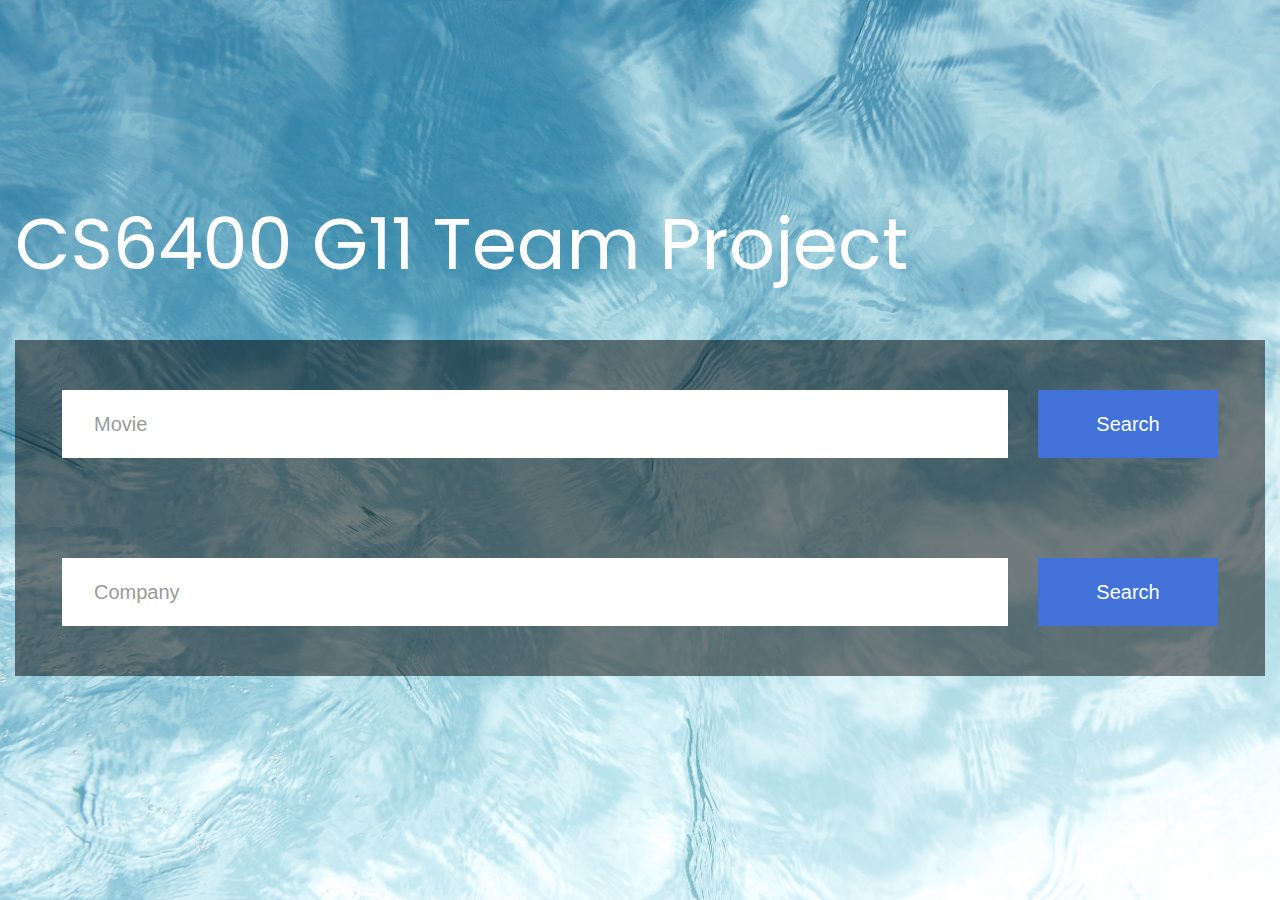
<file: CS6400 frontend/index.html>
<html>
  <head>
    <meta http-equiv="Content-Type" content="text/html; charset=UTF-8" />
    <meta name="viewport" content="width=device-width, initial-scale=1" />
    <meta http-equiv="X-UA-Compatible" content="IE=edge" />
    <meta name="author" content="colorlib.com">
    <link href="https://fonts.googleapis.com/css?family=Poppins" rel="stylesheet" />
    <link href="css/main.css" rel="stylesheet" />
  </head>
  <body>
    <div class="s01">
      <form>
        <fieldset>
          <legend>CS6400 G11 Team Project</legend>
        </fieldset>
        <!-- <div class="inner-form">
          <div class="input-field first-wrap">
            <input id="moviesearch" type="text" placeholder="Moive" />
            <button class="input-field third-wrap" id="moviebutton" type="button">Search</button>
          </br>
          </div>
          <div class="input-field second-wrap">
            <input id="companysearch" type="text" placeholder="Company" />
            <button class="input-field third-wrap" id="companybutton" type="button">Search</button>
          </br>
          </div>
          <div class="input-field third-wrap">
            <button class="btn-search" type="button">Search</button>
          </div>
        </div> -->
        <div class="inner-form">
          <div class="input-field first-wrap">
            <input id="moviesearch" type="text" placeholder="Movie" />
          </div>
          <div class="input-field third-wrap">
            <button class="btn-search" id="moviebutton" type="button">Search</button>
          </div>
        </div>
        <div class="inner-form">
          <div class="input-field first-wrap">
            <input id="companysearch" type="text" placeholder="Company" />
          </div>
          <div class="input-field third-wrap">
            <button class="btn-search" id="companybutton" type="button">Search</button>
          </div>
        </div>
      </form>
    </div>


    <script type="text/javascript" src="js/d3/d3.min.js"></script>
    <script type="text/javascript" src="js/jquery/jquery-3.2.1.min.js"></script>
    <script type="text/javascript" src="js/d3/d3.js"></script>
    <script type="text/javascript" src="js/jquery/jquery-3.2.1.js"></script>
    <script type="text/javascript" src = "get_item.js"></script>
    <script type="text/javascript">
      document.getElementById('moviebutton').onclick = function(){
        var movie_name=document.getElementById("moviesearch").value;
        console.log(movie_name)
        $.ajax({
                  url: "http://localhost:8080/api/movies/title/"+movie_name,
                  type: "GET",
                  crossDomain: true,
                  //data: a,
                  //dataType:"json",
                  // processData:false,
                  //contentType:false,
                  //contentType:"multipart/form-data",
                  error: function(xhr, err){
                      alert('search failed')},
                  success: function (data) {   
                      all_data_movie=copy(data);
                      console.log(all_data_movie);
                      localStorage.setItem("movie_data", JSON.stringify(all_data_movie));
                      window.location.href='movie.html';
                  }
              })                          
      }

      document.getElementById('companybutton').onclick = function(){
        var company_name=document.getElementById("companysearch").value;
        console.log(company_name)
        $.ajax({
                  url: "http://localhost:8080/api/company/name/"+company_name,
                  type: "GET",
                  contentType: 'application/json; charset=UTF-8;',
                  //data: a,
                  //dataType:"json",
                  // processData:false,
                  //contentType:false,
                  //contentType:"multipart/form-data",
                  error: function(xhr, err){
                      alert('search failed')},
                  success: function (data) {   
                      all_data_movie=copy(data);
                      localStorage.setItem("company_data", JSON.stringify(all_data_movie));
                      window.location.href='company.html';
                  }
              })                          
      }

    </script>

  </body>
</html>
</file>
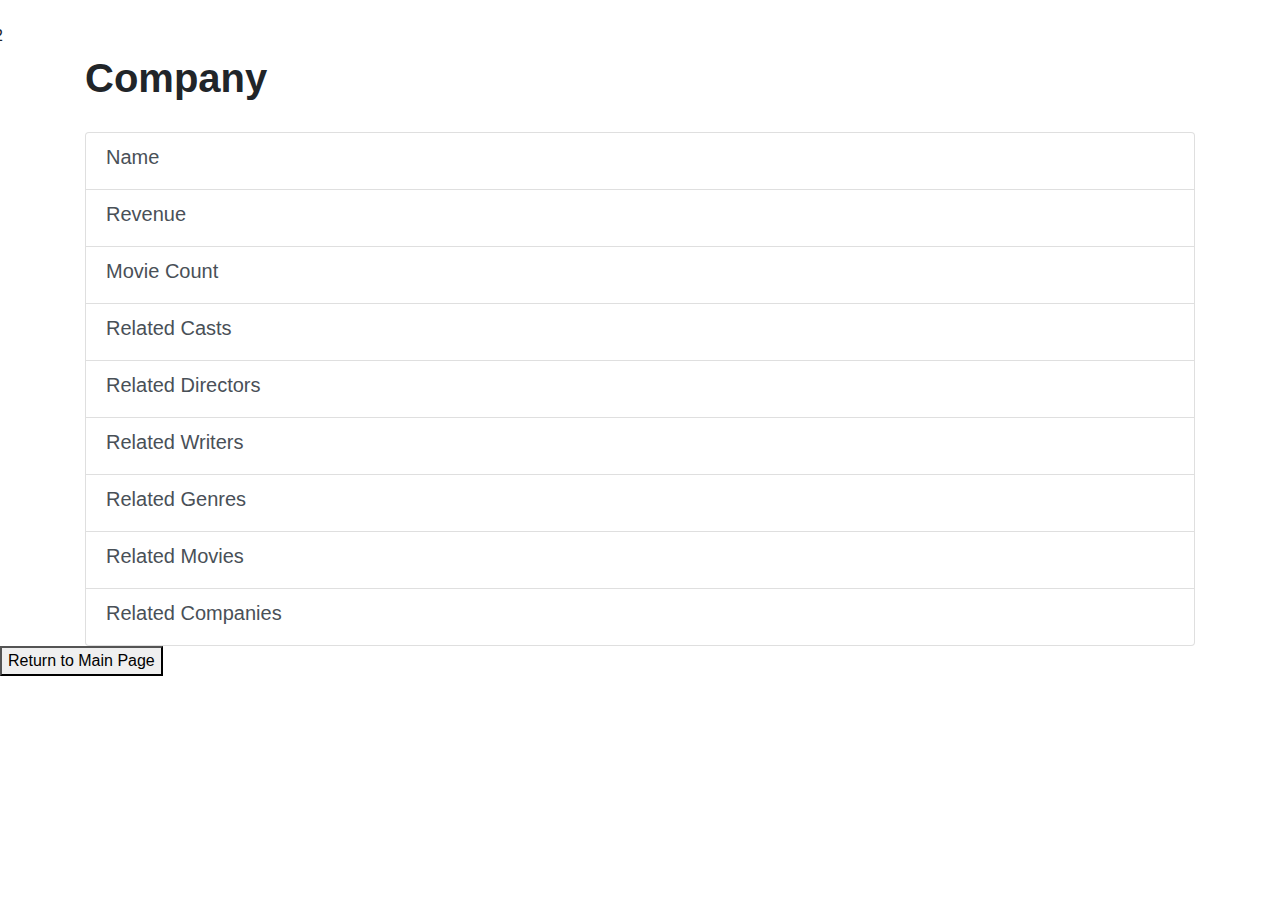
<file: CS6400 frontend/company.html>
<html>
  <head>
    <link href="css/main.css" rel="stylesheet" />
    <link rel="stylesheet" href="https://stackpath.bootstrapcdn.com/bootstrap/4.3.1/css/bootstrap.min.css" integrity="sha384-ggOyR0iXCbMQv3Xipma34MD+dH/1fQ784/j6cY/iJTQUOhcWr7x9JvoRxT2MZw1T" crossorigin="anonymous">
    <style>
        .my_text
        {
            font-family:    Arial, Helvetica, sans-serif;
            font-size:      40px;
            font-weight:    bold;
        }
    </style>
  </head>
  <body>
    <br>
    <div class="row">
        <div class="column">1</div>
        <div class="column">2</div>
    </div>
    <div class="container">
      <!-- All dummy data should be replaced by clickable attributes that each leads to its corresponding visualization page -->
      <div class="row">
        <div class="col">
          <div class="my_text">
            Company
          </div>
          <br>
          <div class="list-group">
            <a href="#" class="list-group-item list-group-item-action flex-column align-items-start">
              <div class="d-flex w-100 justify-content-between">
                <h5 class="mb-1">Name</h5>
              </div>
              <p class="mb-1" id="comp_name"></p>
            </a>
            <a href="#" class="list-group-item list-group-item-action flex-column align-items-start">
              <div class="d-flex w-100 justify-content-between">
                <h5 class="mb-1">Revenue</h5>
              </div>
              <p class="mb-1" id="comp_revenue"></p>
            </a>
            <a href="#" class="list-group-item list-group-item-action flex-column align-items-start">
              <div class="d-flex w-100 justify-content-between">
                <h5 class="mb-1">Movie Count</h5>
              </div>
              <p class="mb-1" id="comp_movie_count"></p>
            </a>
            <a href="#" class="list-group-item list-group-item-action flex-column align-items-start">
              <div class="d-flex w-100 justify-content-between">
                <h5 class="mb-1">Related Casts</h5>
              </div>
              <p class="mb-1" id="comp_cast"></p>
            </a>
            <a href="#" class="list-group-item list-group-item-action flex-column align-items-start">
              <div class="d-flex w-100 justify-content-between">
                <h5 class="mb-1">Related Directors</h5>
              </div>
              <p class="mb-1" id="comp_directors"></p>
            </a>
            <a href="#" class="list-group-item list-group-item-action flex-column align-items-start">
                <div class="d-flex w-100 justify-content-between">
                    <h5 class="mb-1">Related Writers</h5>
                </div>
                <p class="mb-1" id="comp_writers"></p>
            </a>
            <a href="#" class="list-group-item list-group-item-action flex-column align-items-start">
              <div class="d-flex w-100 justify-content-between">
                <h5 class="mb-1">Related Genres</h5>
              </div>
              <p class="mb-1" id="comp_genre"></p>
            </a>
            <a href="#" class="list-group-item list-group-item-action flex-column align-items-start">
                <div class="d-flex w-100 justify-content-between">
                  <h5 class="mb-1">Related Movies</h5>
                </div>
                <p class="mb-1" id="comp_movie"></p>
              </a>
            <a href="#" class="list-group-item list-group-item-action flex-column align-items-start">
                <div class="d-flex w-100 justify-content-between">
                  <h5 class="mb-1">Related Companies</h5>
                </div>
                <p class="mb-1" id="comp_company"></p>
              </a>
          </div>
        </div>
      </div>
    </div>
    <div class="input-field third-wrap">
      <button class="btn-search" id="returnbutton" type="button">Return to Main Page</button>
    </div>
    <script type="text/javascript" src="js/d3/d3.min.js"></script>
    <script type="text/javascript" src="js/jquery/jquery-3.2.1.min.js"></script>
    <script type="text/javascript" src = "get_item.js"></script>
    <script type="text/javascript">
        // all_data_movie = JSON.parse(localStorage.getItem("company_data"));
        // console.log(all_data_movie);
function buildGenre_c(){
        res = {}
        for(let item in all_data_movie['genres']){
            res[item] = all_data_movie['genres'][item]['id'];
        }
        return res;
    }
    
    //vis 0 only
    function draw_chart_c(company_id, genre_index){
        $.ajax({
               url: "http://localhost:8080/api/company/"+company_id+"/0/genre/"+genreid[genre_index],
               type: "GET",
               crossDomain: true,
               error: function(xhr, err){
               alert('search failed')},
               success: function (data) {
               var movie_count=[];
               var year=[];
               for(var i=0;i<data.length;++i)
               {
               movie_count.push(data[i]["rating"]);
               year.push(data[i]["split_element"]);
               }
               //draw_line_chart(movie_count,year);
               localStorage.setItem("movie_count", JSON.stringify(movie_count));
               localStorage.setItem("year", JSON.stringify(year));
               }
               })
        $.ajax({
               url: "http://localhost:8080/api/company/"+company_id+"/1/genre/"+genreid[genre_index],
               type: "GET",
               crossDomain: true,
               error: function(xhr, err){
               alert('search failed')},
               success: function (data) {
               var movie_count=[];
               var director=[];
               for(var i=0;i<data.length;++i)
               {
               movie_count.push(data[i]["rating"]);
               director.push(data[i]["split_element"]);
               }
               //draw_line_chart(movie_count,year);
               localStorage.setItem("movie_count_2", JSON.stringify(movie_count));
               localStorage.setItem("director", JSON.stringify(director));
               window.location.href='D3-template.html';
               }
               })
    }

      all_data_movie = JSON.parse(localStorage.getItem("company_data"));
      console.log(all_data_movie);
      console.log(all_data_movie['name']);
      var companyid = all_data_movie['id'];
      var genreid = buildGenre_c();


      document.getElementById('comp_name').innerHTML=comp_name();
      document.getElementById('comp_revenue').innerHTML=comp_revenue();
      document.getElementById('comp_movie_count').innerHTML=comp_movie_count();
      document.getElementById('comp_cast').innerHTML=comp_cast();
      document.getElementById('comp_directors').innerHTML=comp_director();
      document.getElementById('comp_writers').innerHTML=comp_writer();
      document.getElementById('comp_genre').innerHTML=comp_genre();
      document.getElementById('comp_movie').innerHTML=comp_movie();
      document.getElementById('comp_company').innerHTML=comp_company();
      document.getElementById('returnbutton').onclick = function(){
        window.location.href='index.html';
      }
    </script>

  </body>
</html>
</file>
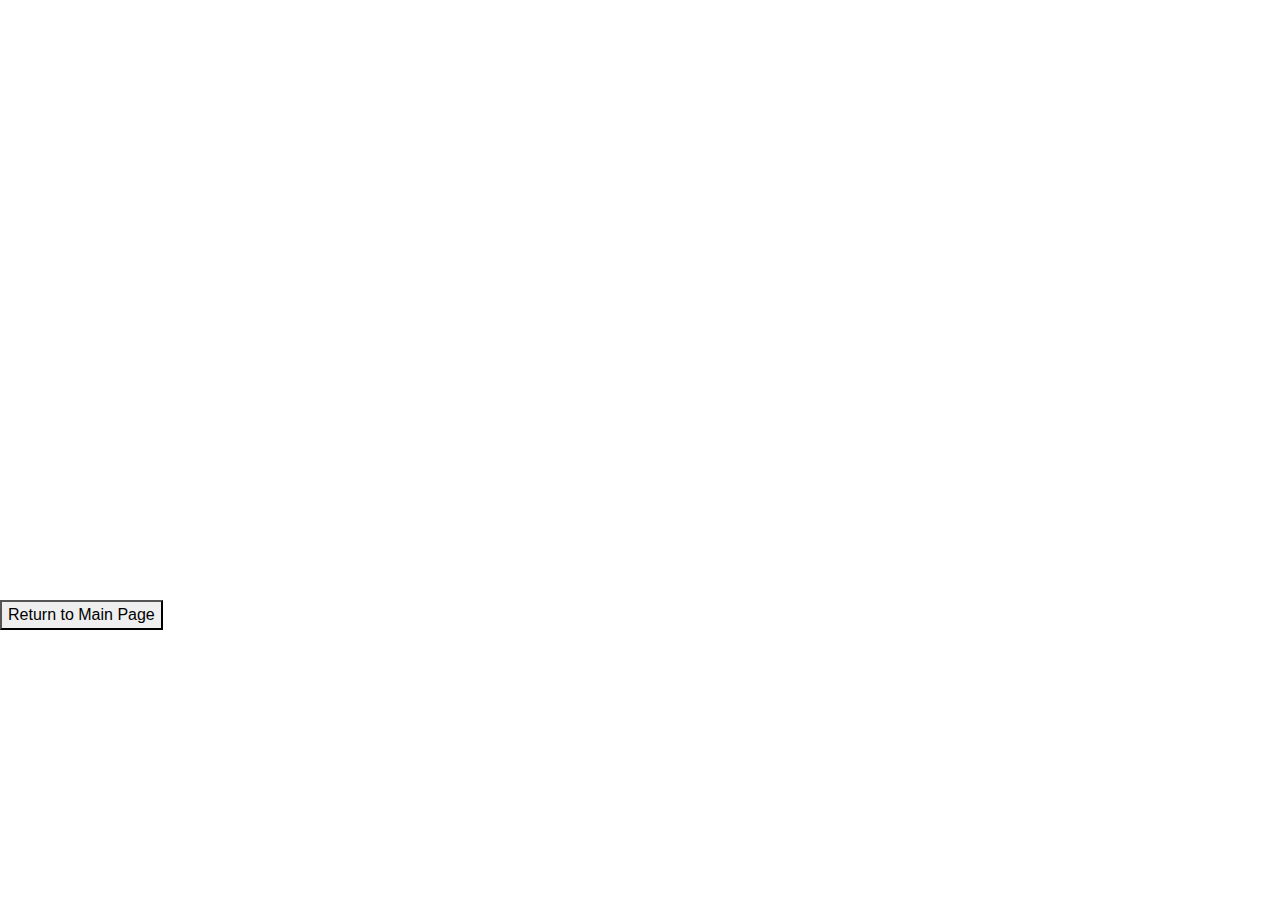
<file: CS6400 frontend/D3-template.html>
<html>
  <head>
    <link href="css/main.css" rel="stylesheet" />
    <link rel="stylesheet" href="https://stackpath.bootstrapcdn.com/bootstrap/4.3.1/css/bootstrap.min.css" integrity="sha384-ggOyR0iXCbMQv3Xipma34MD+dH/1fQ784/j6cY/iJTQUOhcWr7x9JvoRxT2MZw1T" crossorigin="anonymous">
    <style>
        .my_text
        {
            font-family:    Arial, Helvetica, sans-serif;
            font-size:      40px;
            font-weight:    bold;
        }
    </style>
  </head>
  <div id="visualization"></div>
  <div id="director-chart"></div>
  <div class="input-field third-wrap">
      <button class="btn-search" id="returnbutton3" type="button">Return to Main Page</button>
  </div>
    <script type="text/javascript" src="js/d3/d3.min.js"></script>
    <script type="text/javascript" src="js/jquery/jquery-3.2.1.min.js"></script>
    <script type="text/javascript" src="js/d3/d3.js"></script>
    <script type="text/javascript" src="js/jquery/jquery-3.2.1.js"></script>
    <script type="text/javascript" src = "vis.js"></script>
<!--     <script type="text/javascript" src = "vis2.js"></script> -->
    <script type="text/javascript">
    document.getElementById('returnbutton3').onclick = function(){
        window.location.href='index.html';
      }
    </script>
</html>
</file>
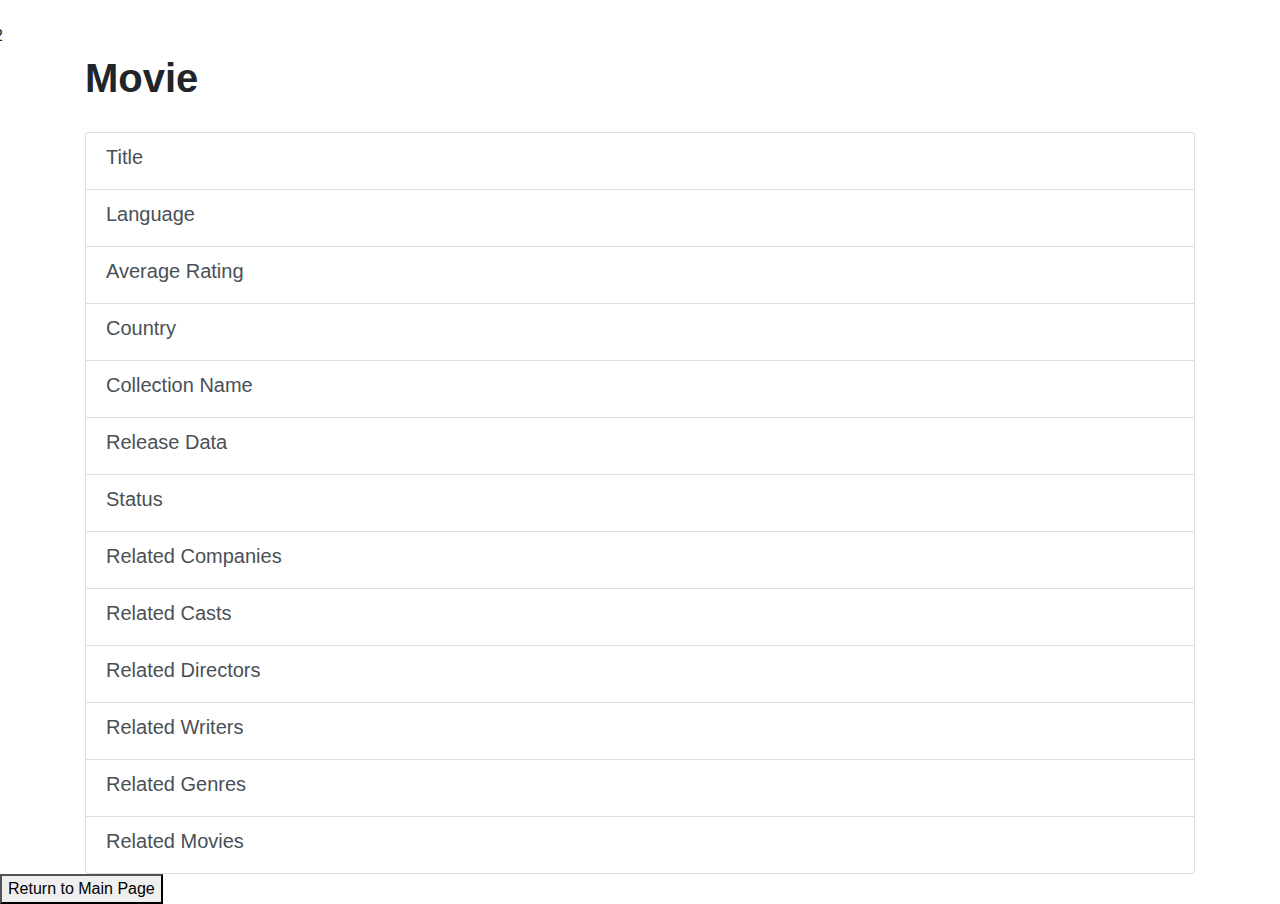
<file: CS6400 frontend/movie.html>
<html>
  <head>
    <link href="css/main.css" rel="stylesheet" />
    <link rel="stylesheet" href="https://stackpath.bootstrapcdn.com/bootstrap/4.3.1/css/bootstrap.min.css" integrity="sha384-ggOyR0iXCbMQv3Xipma34MD+dH/1fQ784/j6cY/iJTQUOhcWr7x9JvoRxT2MZw1T" crossorigin="anonymous">
    <style>
        .my_text
        {
            font-family:    Arial, Helvetica, sans-serif;
            font-size:      40px;
            font-weight:    bold;
        }
    </style>
  </head>
  <body>
    <br>
    <div class="row">
        <div class="column">1</div>
        <div class="column">2</div>
    </div>
    <div class="container">
      <!-- All dummy data should be replaced by clickable attributes that each leads to its corresponding visualization page -->
      <div class="row">
        <div class="col">
          <div class="my_text">
            Movie
          </div>
          <br>
          <div class="list-group">
            <a href="#" class="list-group-item list-group-item-action flex-column align-items-start">
              <div class="d-flex w-100 justify-content-between">
                <h5 class="mb-1">Title</h5>
              </div>
              <p class="mb-1" id="movie_title"></p>
            </a>
            <a href="#" class="list-group-item list-group-item-action flex-column align-items-start">
              <div class="d-flex w-100 justify-content-between">
                <h5 class="mb-1">Language</h5>
              </div>
              <p class="mb-1" id="movie_language"></p>
            </a>
            <a href="#" class="list-group-item list-group-item-action flex-column align-items-start">
              <div class="d-flex w-100 justify-content-between">
                <h5 class="mb-1">Average Rating</h5>
              </div>
              <p class="mb-1" id="movie_average_rating"></p>
            </a>
            <a href="#" class="list-group-item list-group-item-action flex-column align-items-start">
              <div class="d-flex w-100 justify-content-between">
                <h5 class="mb-1">Country</h5>
              </div>
              <p class="mb-1" id="movie_country"></p>
            </a>
            <a href="#" class="list-group-item list-group-item-action flex-column align-items-start">
              <div class="d-flex w-100 justify-content-between">
                <h5 class="mb-1">Collection Name</h5>
              </div>
              <p class="mb-1" id="movie_collection_name"></p>
            </a>
            <a href="#" class="list-group-item list-group-item-action flex-column align-items-start">
              <div class="d-flex w-100 justify-content-between">
                <h5 class="mb-1">Release Data</h5>
              </div>
              <p class="mb-1" id="movie_release_data"></p>
            </a>
            <a href="#" class="list-group-item list-group-item-action flex-column align-items-start">
              <div class="d-flex w-100 justify-content-between">
                <h5 class="mb-1">Status</h5>
              </div>
              <p class="mb-1" id="movie_status"></p>
            </a>
            <a href="#" class="list-group-item list-group-item-action flex-column align-items-start">
              <div class="d-flex w-100 justify-content-between">
                <h5 class="mb-1">Related Companies</h5>
              </div>
              <p class="mb-1" id="movie_company"></p>
            </a>
            <a href="#" class="list-group-item list-group-item-action flex-column align-items-start">
              <div class="d-flex w-100 justify-content-between">
                <h5 class="mb-1">Related Casts</h5>
              </div>
              <p class="mb-1" id="movie_cast"></p>
            </a>
            <a href="#" class="list-group-item list-group-item-action flex-column align-items-start">
              <div class="d-flex w-100 justify-content-between">
                <h5 class="mb-1">Related Directors</h5>
              </div>
              <p class="mb-1" id="movie_director"></p>
            </a>
            <a href="#" class="list-group-item list-group-item-action flex-column align-items-start">
              <div class="d-flex w-100 justify-content-between">
                <h5 class="mb-1">Related Writers</h5>
              </div>
              <p class="mb-1" id="movie_writer"></p>
            </a>
            <a href="#" class="list-group-item list-group-item-action flex-column align-items-start">
              <div class="d-flex w-100 justify-content-between">
                <h5 class="mb-1">Related Genres</h5>
              </div>
              <p class="mb-1" id="movie_genre"></p>
            </a>
            <a href="#" class="list-group-item list-group-item-action flex-column align-items-start">
              <div class="d-flex w-100 justify-content-between">
                <h5 class="mb-1">Related Movies</h5>
              </div>
              <p class="mb-1" id="movie_movie"></p>
            </a>

            <!-- <a href="javascript:void(0);" onclick="js(123)">
              <td>hello</td>
            </a> -->

          </div>
        </div>
      </div>
    </div>
    <div class="input-field third-wrap">
      <button class="btn-search" id="returnbutton2" type="button">Return to Main Page</button>
    </div>

    <script type="text/javascript" src="js/d3/d3.min.js"></script>
    <script type="text/javascript" src="js/jquery/jquery-3.2.1.min.js"></script>
    <script type="text/javascript" src = "get_item.js"></script>
<!--     <script type="text/javascript" src = "vis2.js"></script>
    <script type="text/javascript" src = "vis1.js"></script> -->
    <script type="text/javascript">
    function buildGenre(){
        res = {}
        for(let item in all_data_movie['genres']){
            res[item] = all_data_movie['genres'][item]['id'];
        }
        return res;
    }
    
    //vis 0 only
    function draw_chart(movie_id, genre_index){
        $.ajax({
               url: "http://localhost:8080/api/movie/"+movie_id+"/0/genre/"+genreid[genre_index],
               type: "GET",
               crossDomain: true,
               error: function(xhr, err){
               alert('search failed')},
               success: function (data) {
               var movie_count=[];
               var year=[];
               for(var i=0;i<data.length;++i)
               {
               movie_count.push(data[i]["rating"]);
               year.push(data[i]["split_element"]);
               }
               //draw_line_chart(movie_count,year);
               localStorage.setItem("movie_count", JSON.stringify(movie_count));
               localStorage.setItem("year", JSON.stringify(year));
               }
               })
        $.ajax({
               url: "http://localhost:8080/api/movie/"+movie_id+"/1/genre/"+genreid[genre_index],
               type: "GET",
               crossDomain: true,
               error: function(xhr, err){
               alert('search failed')},
               success: function (data) {
               var movie_count=[];
               var director=[];
               for(var i=0;i<data.length;++i)
               {
               movie_count.push(data[i]["rating"]);
               director.push(data[i]["split_element"]);
               }
               //draw_line_chart(movie_count,year);
               localStorage.setItem("movie_count_2", JSON.stringify(movie_count));
               localStorage.setItem("director", JSON.stringify(director));
               window.location.href='D3-template.html';
               }
               })
    }

      all_data_movie = JSON.parse(localStorage.getItem("movie_data"));
      console.log(all_data_movie);
      console.log(all_data_movie['title']);
      var movieid = all_data_movie['id'];
      var genreid = buildGenre();
      
      document.getElementById('movie_title').innerHTML=movie_title();
      document.getElementById('movie_language').innerHTML=movie_language();
      document.getElementById('movie_average_rating').innerHTML=movie_average_rating();
      document.getElementById('movie_country').innerHTML=movie_country();
      document.getElementById('movie_collection_name').innerHTML=movie_collection_name();
      document.getElementById('movie_release_data').innerHTML=movie_release_data();
      document.getElementById('movie_status').innerHTML=movie_status();
      document.getElementById('movie_company').innerHTML=movie_company();
      document.getElementById('movie_cast').innerHTML=movie_cast();
      document.getElementById('movie_director').innerHTML=movie_director();
      document.getElementById('movie_writer').innerHTML=movie_writer();
      document.getElementById('movie_genre').innerHTML=movie_genre();
      document.getElementById('movie_movie').innerHTML=movie_movie();
      document.getElementById('returnbutton2').onclick = function(){
        window.location.href='index.html';
      }
      
    </script>

  </body>
</html>
</file>
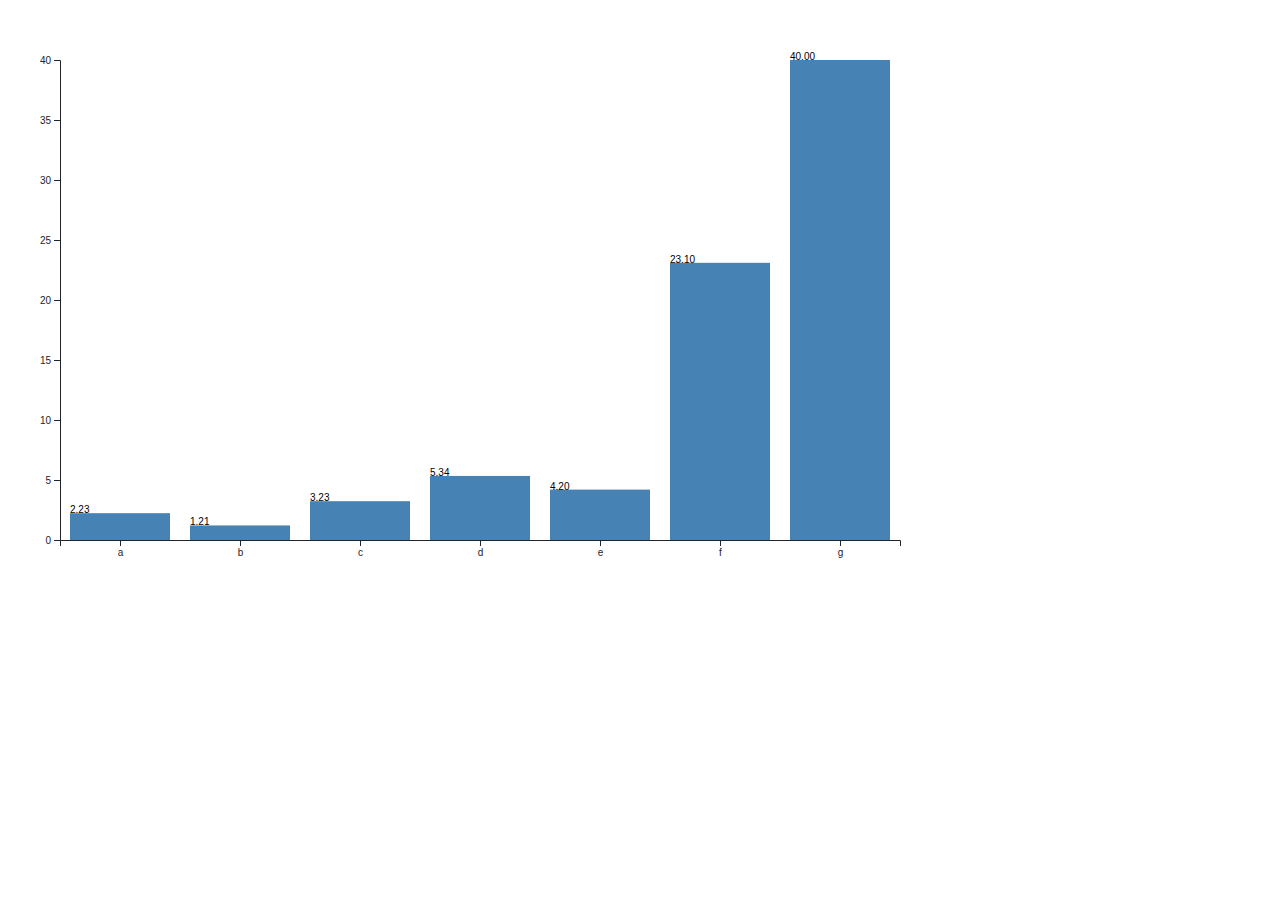
<file: CS6400 frontend/test.html>
<html>
  <head>
    <link href="css/main.css" rel="stylesheet" />
    <link rel="stylesheet" href="https://stackpath.bootstrapcdn.com/bootstrap/4.3.1/css/bootstrap.min.css" integrity="sha384-ggOyR0iXCbMQv3Xipma34MD+dH/1fQ784/j6cY/iJTQUOhcWr7x9JvoRxT2MZw1T" crossorigin="anonymous">
    <style>
        .my_text
        {
            font-family:    Arial, Helvetica, sans-serif;
            font-size:      40px;
            font-weight:    bold;
        }
    </style>
  </head>
  <div id="visualization"></div>
  <div id="director-chart"></div>
    <script type="text/javascript" src="js/d3/d3.min.js"></script>
    <script type="text/javascript" src="js/jquery/jquery-3.2.1.min.js"></script>
    <script type="text/javascript" src="js/d3/d3.js"></script>
    <script type="text/javascript" src="js/jquery/jquery-3.2.1.js"></script>
    <script type="text/javascript" src = "vis2.js"></script>
    <script type="text/javascript">
        bar_chart(['a','b','c','d','e','f','g'],[2.2344,1.2135,3.2344,5.34,4.2,23.1,40]);
    </script>
</html>
</file>
<file: CS6400 frontend/css/main.css>
html {
  line-height: 1.15;
  /* 1 */
  -ms-text-size-adjust: 100%;
  /* 2 */
  -webkit-text-size-adjust: 100%;
  /* 2 */
}

/* Sections
   ========================================================================== */
/**
 * Remove the margin in all browsers (opinionated).
 */
body {
  margin: 0;
}

/**
 * Add the correct display in IE 9-.
 */
article,
aside,
footer,
header,
nav,
section {
  display: block;
}

/**
 * Correct the font size and margin on `h1` elements within `section` and
 * `article` contexts in Chrome, Firefox, and Safari.
 */
h1 {
  font-size: 2em;
  margin: 0.67em 0;
}

/* Grouping content
   ========================================================================== */
/**
 * Add the correct display in IE 9-.
 * 1. Add the correct display in IE.
 */
figcaption,
figure,
main {
  /* 1 */
  display: block;
}

/**
 * Add the correct margin in IE 8.
 */
figure {
  margin: 1em 40px;
}

/**
 * 1. Add the correct box sizing in Firefox.
 * 2. Show the overflow in Edge and IE.
 */
hr {
  box-sizing: content-box;
  /* 1 */
  height: 0;
  /* 1 */
  overflow: visible;
  /* 2 */
}

/**
 * 1. Correct the inheritance and scaling of font size in all browsers.
 * 2. Correct the odd `em` font sizing in all browsers.
 */
pre {
  font-family: monospace, monospace;
  /* 1 */
  font-size: 1em;
  /* 2 */
}

/* Text-level semantics
   ========================================================================== */
/**
 * 1. Remove the gray background on active links in IE 10.
 * 2. Remove gaps in links underline in iOS 8+ and Safari 8+.
 */
a {
  background-color: transparent;
  /* 1 */
  -webkit-text-decoration-skip: objects;
  /* 2 */
}

/**
 * 1. Remove the bottom border in Chrome 57- and Firefox 39-.
 * 2. Add the correct text decoration in Chrome, Edge, IE, Opera, and Safari.
 */
abbr[title] {
  border-bottom: none;
  /* 1 */
  text-decoration: underline;
  /* 2 */
  text-decoration: underline dotted;
  /* 2 */
}

/**
 * Prevent the duplicate application of `bolder` by the next rule in Safari 6.
 */
b,
strong {
  font-weight: inherit;
}

/**
 * Add the correct font weight in Chrome, Edge, and Safari.
 */
b,
strong {
  font-weight: bolder;
}

/**
 * 1. Correct the inheritance and scaling of font size in all browsers.
 * 2. Correct the odd `em` font sizing in all browsers.
 */
code,
kbd,
samp {
  font-family: monospace, monospace;
  /* 1 */
  font-size: 1em;
  /* 2 */
}

/**
 * Add the correct font style in Android 4.3-.
 */
dfn {
  font-style: italic;
}

/**
 * Add the correct background and color in IE 9-.
 */
mark {
  background-color: #ff0;
  color: #000;
}

/**
 * Add the correct font size in all browsers.
 */
small {
  font-size: 80%;
}

/**
 * Prevent `sub` and `sup` elements from affecting the line height in
 * all browsers.
 */
sub,
sup {
  font-size: 75%;
  line-height: 0;
  position: relative;
  vertical-align: baseline;
}

sub {
  bottom: -0.25em;
}

sup {
  top: -0.5em;
}

/* Embedded content
   ========================================================================== */
/**
 * Add the correct display in IE 9-.
 */
audio,
video {
  display: inline-block;
}

/**
 * Add the correct display in iOS 4-7.
 */
audio:not([controls]) {
  display: none;
  height: 0;
}

/**
 * Remove the border on images inside links in IE 10-.
 */
img {
  border-style: none;
}

/**
 * Hide the overflow in IE.
 */
svg:not(:root) {
  overflow: hidden;
}

/* Forms
   ========================================================================== */
/**
 * 1. Change the font styles in all browsers (opinionated).
 * 2. Remove the margin in Firefox and Safari.
 */
button,
input,
optgroup,
select,
textarea {
  font-family: sans-serif;
  /* 1 */
  font-size: 100%;
  /* 1 */
  line-height: 1.15;
  /* 1 */
  margin: 0;
  /* 2 */
}

/**
 * Show the overflow in IE.
 * 1. Show the overflow in Edge.
 */
button,
input {
  /* 1 */
  overflow: visible;
}

/**
 * Remove the inheritance of text transform in Edge, Firefox, and IE.
 * 1. Remove the inheritance of text transform in Firefox.
 */
button,
select {
  /* 1 */
  text-transform: none;
}

/**
 * 1. Prevent a WebKit bug where (2) destroys native `audio` and `video`
 *    controls in Android 4.
 * 2. Correct the inability to style clickable types in iOS and Safari.
 */
button,
html [type="button"],
[type="reset"],
[type="submit"] {
  -webkit-appearance: button;
  /* 2 */
}

/**
 * Remove the inner border and padding in Firefox.
 */
button::-moz-focus-inner,
[type="button"]::-moz-focus-inner,
[type="reset"]::-moz-focus-inner,
[type="submit"]::-moz-focus-inner {
  border-style: none;
  padding: 0;
}

/**
 * Restore the focus styles unset by the previous rule.
 */
button:-moz-focusring,
[type="button"]:-moz-focusring,
[type="reset"]:-moz-focusring,
[type="submit"]:-moz-focusring {
  outline: 1px dotted ButtonText;
}

/**
 * Correct the padding in Firefox.
 */
fieldset {
  padding: 0.35em 0.75em 0.625em;
}

/**
 * 1. Correct the text wrapping in Edge and IE.
 * 2. Correct the color inheritance from `fieldset` elements in IE.
 * 3. Remove the padding so developers are not caught out when they zero out
 *    `fieldset` elements in all browsers.
 */
legend {
  box-sizing: border-box;
  /* 1 */
  color: inherit;
  /* 2 */
  display: table;
  /* 1 */
  max-width: 100%;
  /* 1 */
  padding: 0;
  /* 3 */
  white-space: normal;
  /* 1 */
}

/**
 * 1. Add the correct display in IE 9-.
 * 2. Add the correct vertical alignment in Chrome, Firefox, and Opera.
 */
progress {
  display: inline-block;
  /* 1 */
  vertical-align: baseline;
  /* 2 */
}

/**
 * Remove the default vertical scrollbar in IE.
 */
textarea {
  overflow: auto;
}

/**
 * 1. Add the correct box sizing in IE 10-.
 * 2. Remove the padding in IE 10-.
 */
[type="checkbox"],
[type="radio"] {
  box-sizing: border-box;
  /* 1 */
  padding: 0;
  /* 2 */
}

/**
 * Correct the cursor style of increment and decrement buttons in Chrome.
 */
[type="number"]::-webkit-inner-spin-button,
[type="number"]::-webkit-outer-spin-button {
  height: auto;
}

/**
 * 1. Correct the odd appearance in Chrome and Safari.
 * 2. Correct the outline style in Safari.
 */
[type="search"] {
  -webkit-appearance: textfield;
  /* 1 */
  outline-offset: -2px;
  /* 2 */
}

/**
 * Remove the inner padding and cancel buttons in Chrome and Safari on macOS.
 */
[type="search"]::-webkit-search-cancel-button,
[type="search"]::-webkit-search-decoration {
  -webkit-appearance: none;
}

/**
 * 1. Correct the inability to style clickable types in iOS and Safari.
 * 2. Change font properties to `inherit` in Safari.
 */
::-webkit-file-upload-button {
  -webkit-appearance: button;
  /* 1 */
  font: inherit;
  /* 2 */
}

/* Interactive
   ========================================================================== */
/*
 * Add the correct display in IE 9-.
 * 1. Add the correct display in Edge, IE, and Firefox.
 */
details,
menu {
  display: block;
}

/*
 * Add the correct display in all browsers.
 */
summary {
  display: list-item;
}

/* Scripting
   ========================================================================== */
/**
 * Add the correct display in IE 9-.
 */
canvas {
  display: inline-block;
}

/**
 * Add the correct display in IE.
 */
template {
  display: none;
}

/* Hidden
   ========================================================================== */
/**
 * Add the correct display in IE 10-.
 */
[hidden] {
  display: none;
}

html {
  height: 100%;
}

fieldset {
  margin: 0;
  padding: 0;
  -webkit-margin-start: 0;
  -webkit-margin-end: 0;
  -webkit-padding-before: 0;
  -webkit-padding-start: 0;
  -webkit-padding-end: 0;
  -webkit-padding-after: 0;
  border: 0;
}

legend {
  margin: 0;
  padding: 0;
  display: block;
  -webkit-padding-start: 0;
  -webkit-padding-end: 0;
}

* {
  box-sizing: border-box;
}

.s01 {
  min-height: 100vh;
  display: -ms-flexbox;
  display: flex;
  -ms-flex-pack: center;
      justify-content: center;
  -ms-flex-align: center;
      align-items: center;
  font-family: 'Poppins', sans-serif;
  background: url("../images/01.jpg");
  background-size: cover;
  background-position: center center;
  padding: 15px;
}

.s01 form {
  width: 100%;
  max-width: 1290px;
}

.s01 form legend {
  font-size: 72px;
  line-height: 1;
  color: #fff;
  margin-bottom: 60px;
}

.s01 form .inner-form {
  background: rgba(0, 0, 0, 0.5);
  padding: 50px 47px;
  display: -ms-flexbox;
  display: flex;
  width: 100%;
  -ms-flex-pack: justify;
      justify-content: space-between;
  -ms-flex-align: center;
      align-items: center;
}

.s01 form .inner-form .input-field {
  margin-right: 30px;
  height: 68px;
}

.s01 form .inner-form .input-field input {
  height: 100%;
  background: #fff;
  border-radius: .5px;
  border: 0;
  display: block;
  width: 100%;
  padding: 10px 32px;
  font-size: 20px;
}

.s01 form .inner-form .input-field input.placeholder {
  color: #9a9a9a;
  font-size: 20px;
}

.s01 form .inner-form .input-field input:-moz-placeholder {
  color: #9a9a9a;
  font-size: 20px;
}

.s01 form .inner-form .input-field input::-webkit-input-placeholder {
  color: #9a9a9a;
  font-size: 20px;
}

.s01 form .inner-form .input-field input:hover, .s01 form .inner-form .input-field input:focus {
  box-shadow: none;
  outline: 0;
}

.s01 form .inner-form .input-field.first-wrap {
  -ms-flex-positive: 1;
      flex-grow: 1;
}

.s01 form .inner-form .input-field.second-wrap {
  width: 32.77%;
  min-width: 180px;
}

.s01 form .inner-form .input-field.third-wrap {
  width: 180px;
  margin-right: 0;
}

.s01 form .inner-form .input-field.third-wrap .btn-search {
  height: 100%;
  width: 100%;
  background: #4272d7;
  white-space: nowrap;
  border-radius: .5px;
  font-size: 20px;
  color: #fff;
  transition: all .2s ease-out, color .2s ease-out;
  border: 0;
  cursor: pointer;
}

.s01 form .inner-form .input-field.third-wrap .btn-search:hover {
  background: #2d62d3;
}

@media screen and (max-width: 992px) {
  .s01 form legend {
    font-size: 50px;
    text-align: center;
    margin-bottom: 50px;
  }
  .s01 form .inner-form {
    padding: 30px 35px;
  }
  .s01 form .inner-form .input-field {
    height: 50px;
  }
}

@media screen and (max-width: 767px) {
  .s01 form legend {
    font-size: 40px;
    margin-bottom: 40px;
  }
  .s01 form .inner-form {
    -ms-flex-wrap: wrap;
        flex-wrap: wrap;
    padding: 20px;
  }
  .s01 form .inner-form .input-field {
    margin-right: 0;
  }
  .s01 form .inner-form .input-field input {
    padding: 5px 15px;
    font-size: 16px;
  }
  .s01 form .inner-form .input-field.first-wrap {
    width: 100%;
    margin-bottom: 20px;
  }
  .s01 form .inner-form .input-field.second-wrap {
    width: calc(50% - 10px);
    min-width: auto;
  }
  .s01 form .inner-form .input-field.third-wrap {
    width: calc(50% - 10px);
  }
  .s01 form .inner-form .input-field.third-wrap .btn-search {
    font-size: 16px;
  }
}
</file>
